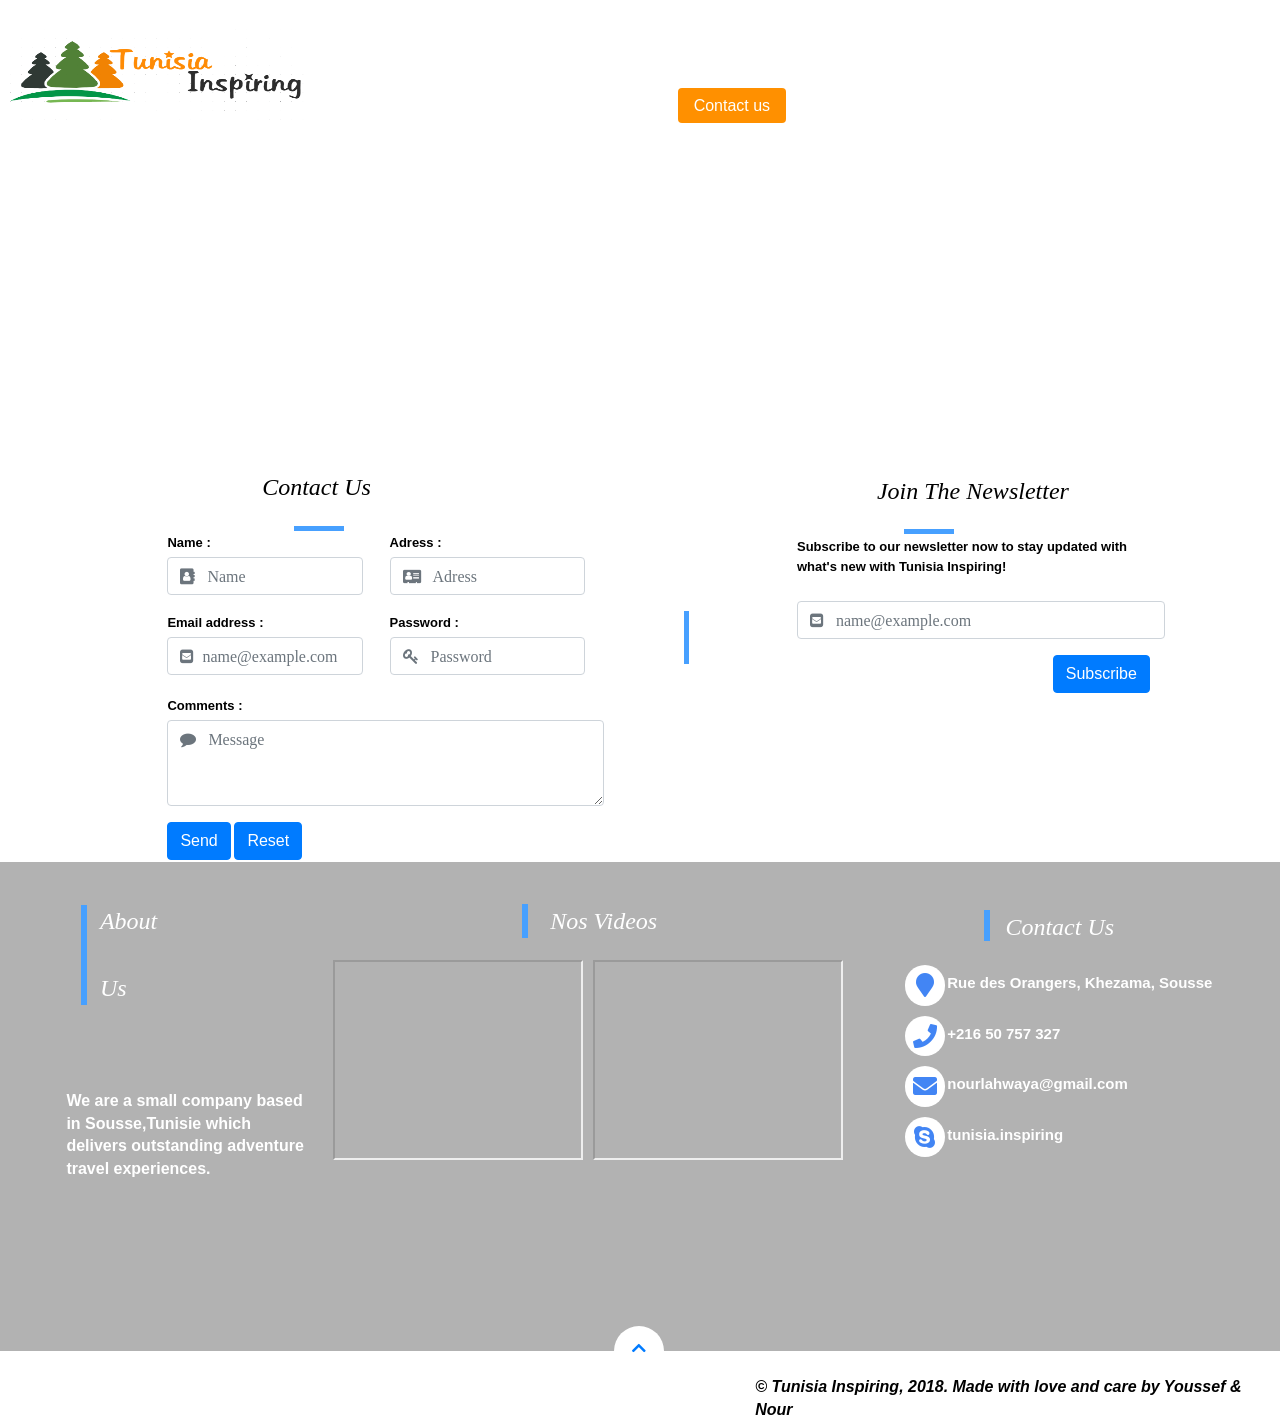
<file: Form.html>
<?xml version="1.0" encoding="UTF-8" standalone="yes"?>
<!DOCTYPE html>
<html>

<head>
  <script src="https://code.jquery.com/jquery-3.3.1.slim.min.js" integrity="sha384-q8i/X+965DzO0rT7abK41JStQIAqVgRVzpbzo5smXKp4YfRvH+8abtTE1Pi6jizo"
    crossorigin="anonymous"></script>
  <script src="https://cdnjs.cloudflare.com/ajax/libs/popper.js/1.14.3/umd/popper.min.js" integrity="sha384-ZMP7rVo3mIykV+2+9J3UJ46jBk0WLaUAdn689aCwoqbBJiSnjAK/l8WvCWPIPm49"
    crossorigin="anonymous"></script>
  <script src="https://stackpath.bootstrapcdn.com/bootstrap/4.1.3/js/bootstrap.min.js" integrity="sha384-ChfqqxuZUCnJSK3+MXmPNIyE6ZbWh2IMqE241rYiqJxyMiZ6OW/JmZQ5stwEULTy"
    crossorigin="anonymous"></script>
  <link rel="stylesheet" href="https://stackpath.bootstrapcdn.com/bootstrap/4.1.3/css/bootstrap.min.css" integrity="sha384-MCw98/SFnGE8fJT3GXwEOngsV7Zt27NXFoaoApmYm81iuXoPkFOJwJ8ERdknLPMO"
    crossorigin="anonymous">
  <link rel="stylesheet" href="https://maxcdn.bootstrapcdn.com/bootstrap/4.1.3/css/bootstrap.min.css">
  <link rel="stylesheet" href="https://cdnjs.cloudflare.com/ajax/libs/font-awesome/4.7.0/css/font-awesome.min.css">
  <link rel="stylesheet" href="https://use.fontawesome.com/releases/v5.5.0/css/all.css" integrity="sha384-B4dIYHKNBt8Bc12p+WXckhzcICo0wtJAoU8YZTY5qE0Id1GSseTk6S+L3BlXeVIU"
    crossorigin="anonymous">
 

  <link rel="stylesheet" type="text/css" href="Form.css" />
</head>
<body>
  <header>
    <div class="logo">
      <img src="logo.png" width="65%" height="80%">
    </div>
    <ul class="nav nav-pills">
				<li class="nav-item">
				  <a class="nav-link " href="C:\Users\hp\Desktop\PROJET GO MY CODE\FinalProject\index.html">Home</a>
				</li>
				<li class="nav-item dropdown">
				  <a class="nav-link dropdown-toggle " data-toggle="dropdown" href="#" role="button" aria-haspopup="true"
					aria-expanded="false">Hiking</a>
				  <div class="dropdown-menu">
							<a class="dropdown-item" href="C:\Users\hp\Desktop\PROJET GO MY CODE\FinalProject\Ghar El Melh, Cap Farina\index.html">Ghar El Melh, Cap Farina</a>
							<a class="dropdown-item" href="C:\Users\hp\Desktop\PROJET GO MY CODE\FinalProject\Ain drahem & Oued Zen\ouedzen.html">Ain drahem & Oued Zen</a>
							<a class="dropdown-item" href="C:\Users\hp\Desktop\PROJET GO MY CODE\FinalProject\Ain D’hab\aindhab.html">Ain D’hab</a>
							<a class="dropdown-item" href="C:\Users\hp\Desktop\PROJET GO MY CODE\FinalProject\korbos\korbos.html">korbos</a>
							<a class="dropdown-item" href="C:\Users\hp\Desktop\PROJET GO MY CODE\FinalProject\Parc El Feija et Aïn Soltan\elfejia.html">Parc El Feija et Aïn Soltan</a>
							<a class="dropdown-item" href="C:\Users\hp\Desktop\PROJET GO MY CODE\FinalProject\Zriba El Olia et Takrouna\index.html">Zriba El Olia et Takrouna</a>
				  
		  
				</li>
				<li class="nav-item dropdown">
						<a class="nav-link dropdown-toggle" data-toggle="dropdown" href="#" role="button" aria-haspopup="true"
							aria-expanded="false">Gastronomy</a>
						<div class="dropdown-menu">
							<a class="dropdown-item" href="C:\Users\hp\Desktop\PROJET GO MY CODE\FinalProject\Gastronomie\dishes.html">Tunisien Dishes</a>
					</li>
					<li class="nav-item dropdown">
						<a class="nav-link dropdown-toggle" data-toggle="dropdown" href="#" role="button" aria-haspopup="true"
							aria-expanded="false">Beaches</a>
						<div class="dropdown-menu">     <a class="dropdown-item" href="C:\Users\hp\Desktop\PROJET GO MY CODE\FinalProject\bestbeach\beach.html">Best Beaches</a>
						</div>
					</li>
				<li class="nav-item">
					<a class="nav-link active" href="C:\Users\hp\Desktop\PROJET GO MY CODE\FinalProject\form.html">Contact us</a>
				  </li>
			  </ul>
  </header>
  <main>
    <div class="Form-map">
      <iframe src="https://www.google.com/maps/embed?pb=!1m23!1m12!1m3!1d202.1024880396531!2d10.608037552544237!3d35.85783470072606!2m3!1f0!2f0!3f0!3m2!1i1024!2i768!4f13.1!4m8!3e2!4m0!4m5!1s0x12fd8b92d29b7747%3A0xa2098951f47d6e46!2sgo+my+code+sousse%2C+Avenue+des+orangers%2C+Hammam+Sousse!3m2!1d35.8578148!2d10.6081372!5e0!3m2!1sfr!2stn!4v1541891312583"
        width="100%" height="300" frameborder="1" style="border:0" allowfullscreen></iframe>
      <div class="formulaire">
        <div class="Form_contact" id="form">
          <div class="title_form">
            Contact Us </div>
          <div class="ligne"></div>
          <form method="post" name="Form" onsubmit="validateForm();return false;" required>
            <div class="groupe1">
              <div class="form-group">
                <label for="formGroupExampleInput">Name :</label>
                <input type="text" class="form-control" id="formGroupExampleInput" style="font-family:FontAwesome !important"
                  placeholder='&#xf2b9   Name'>
              </div>
              <div class="form-group">
                <label for="formGroupExampleInput2">Adress :</label>
                <input type="text" class="form-control" id="formGroupExampleInput2" style="font-family:FontAwesome !important"
                  placeholder="&#xf2bb   Adress">
              </div>
            </div>
            <div class="groupe2">
              <div class="form-group">
                <label for="exampleFormControlInput1">Email address :</label>
                <input type="emailtext" class="form-control" id="exampleFormControlInput1" onblur="verifMail(this)"
                  style="font-family:FontAwesome !important" placeholder="&#xf199  name@example.com">
              </div>
              <div class="form-group">
                <label for="exampleInputPassword1">Password :</label>
                <input type="password" class="form-control" id="exampleInputPassword1" onblur="verifPassword(this)"
                  style="font-family:FontAwesome !important" placeholder="&#xf084   Password">
              </div>
            </div>
            <div class="form-group">
              <label for="exampleFormControlTextarea1">Comments :</label>
              <textarea class="form-control" id="exampleFormControlTextarea1" rows="3" style="font-family:FontAwesome !important"
                placeholder='&#xf075   Message'></textarea>
            </div>
            <div class name="buttonsForm">
              <button id="subButton" type="submit" class="btn btn-primary">Send</button>
              <button type="button" id="resetbutton" class="btn btn-primary" onclick="resetcontent()" value="Reset form">Reset</button>
            </div>
          </form>
        </div>
        <div class="ligne1"></div>
        <div class="Form_newsletter">
          <div class="subcribe-mail">
            <div class="section-title">
              <div class="title_form">
                Join The Newsletter </div>
            </div>
            <div class="ligne"></div>
            <div class="mail">
              <form action="#" method="POST" class="ajax-form">
                <div class="form-group">
                  <label for="Input1_News">Subscribe to our newsletter now to stay updated with what's new with Tunisia
                    Inspiring!</label> <br /> <br />
                  <input type="emailtext" class="form-control" id="Input1_News" onblur="verifMailnews(this)" style="font-family:FontAwesome !important"
                    placeholder="&#xf199   name@example.com">
                </div>
                <div class="message"><button type="submit" class="btn btn-primary" method="POST" onclick="Validate_Subscribe();return false;"
                    required>Subscribe</button>
                </div>
              </form>
            </div>
          </div>
        </div>
      </div>
    </div>
  </main>
  <footer>
    <div class="footer1">
      <div class="about_us">
  <div class="title_img_footer">
          <div class="ligne3"></div> About Us
        </div>
        <div class="textwidget">
          <div>We are a small company based in Sousse,Tunisie which delivers outstanding
            adventure travel experiences.
          </div>
        </div>
      </div>
      <div class="youtube-channel">
        <div class="title_img_footer">
          <div class="ligne2"></div> Nos Videos
        </div>
        <div class="video_rando">
          <iframe width="250px" class="video_rando1" height="200px" src="https://www.youtube.com/embed/lMjc-yvnJqQ" frameborder="1" allow="accelerometer; autoplay; encrypted-media; gyroscope; picture-in-picture"
            allowfullscreen style="margin-right: 10px;"></iframe>
          <iframe width="250px" class="video_rando2" height="200px" src="https://www.youtube.com/embed/wTsWUaD7Vfo" frameborder="1" allow="accelerometer; autoplay; encrypted-media; gyroscope; picture-in-picture"
            allowfullscreen></iframe>
        </div>
      </div>
  <div class="contact-info">
        <div class="title_img_footer">
          <div class="ligne4"></div> Contact Us
        </div>
        <div class="contact-info__item">
          <div class="contact-info__item__icon"><i class="fa fa-map-marker"></i></div>
          <div class="contact-info__item__text"><span>Rue des Orangers, Khezama, Sousse</span></div>
        </div>
        <div class="contact-info__item">
          <div class="contact-info__item__icon"><i class="fa fa-phone"></i></div>
          <div class="contact-info__item__text"><a href="#">+216 50 757 327</a></div>
        </div>
        <div class="contact-info__item">
          <div class="contact-info__item__icon"><i class="fa fa-envelope widget-contact-info__item__icon__email"></i></div>
          <div class="contact-info__item__text"><a href="#">nourlahwaya@gmail.com</a></div>
        </div>
        <div class="contact-info__item">
          <div class="contact-info__item__icon"><i class="fab fa-skype"></i></div>
          <div class="contact-info__item__text"><a href="#">tunisia.inspiring</a></div>
        </div>
      </div>
    </div>
    <div class="footer__bottom">
      <div class="footer_icon">
        <div class="footer__arrow-top"><a href="#"><i class="fa fa-chevron-up"></i></a></div>
      </div>
      <div class="footer__copyright">© Tunisia Inspiring, 2018. Made with love and care by Youssef & Nour </a></div>
    </div>
    </div>
    </div>
  </footer>
  <script src="index.js"></script>
</body>
</html>
</file>
<file: Form.css>
body {   background-image: url("https://cdn.allevents.in/new/category/adventure-2.jpeg?fbclid=IwAR2V1kM4AhL0F1B6kjq9JZDIZCLd49y_-U5W50qEEccUYZD4uSSKMjIJRoY") ;
    background-repeat: no-repeat; 
    background-size: 105%;
    font: 13px Open Sans, Arial, Helvetica, sans-serif;
    color: #333;
    line-height: 1.5em;
width: 100%!important;
height: auto;}
header{ display: flex;
    margin-right: 8%;
    margin-top: 2%;
    height: 15%;}
.nav{ padding-left: 17%; width: 66%; }
a.nav-link:hover{background-color: #FF9000;}
a.nav-link{ color: white;     font-size: 16px;}
.nav-pills .nav-item .nav-link.active{background-color: #FF9000; font-size: 16px; }
.nav-pills .nav-link.active, .nav-pills .show>.nav-link {
color: #fff;background-color: rgb(243, 182, 103);}
.dropdown-item:hover{       color: #fff; background-color: rgb(243, 182, 103);}
.ligne{ content: ' ';
    display: block;
    background: #47a0ff;
    height: 5px;
    width: 30px;
    bottom: -1px;
    margin-left: 28%;
    width: 50px;}
.ligne2{  background: #47a0ff;
    margin-left: 30%;
    width: 6px;
    margin-right: 8%;
    line-height: 2px;
    margin-bottom: 6%;
    margin-top: 6%;}
.ligne3{  background: #47a0ff;
        width: 6px;
        margin-right: 12%;
        margin-left: 1%;
        margin-bottom: 16%;
        margin-top: 16%;}
.ligne4{ background: #47a0ff;
            width: 6px;
            margin-right: 8%;
            line-height: 2px;
            margin-bottom: 10%;
            margin-top: 8%;}
.ligne1{ content: ' ';
    display: block;
    background: #47a0ff;
    height: 53px;
    width: 8px;
    bottom: -1px;
    margin-top: 15%;}
.message{    width: 28%;}
.footer1{ background-color: rgba(0,0,0,0.3); display: flex; border-bottom:1px solid white; }
 .email_adress{padding: 13px 44px;}
.youtube-channel{  width: 50%;     padding: 2% 4%;} 
.footer1 a { color: white !important; }
.about_us{     width: 22%;     padding: 2% 3%; font-size: 16px;    margin-bottom: 145px;}
.video_rando{ display: flex; margin-left: 1%;}
.contact-info { width: 30%;
padding: 2.5% 0%;}
.contact-info__item{ display: flex;     margin-bottom: 10px; vertical-align: middle;     }
.contact-info__item__icon i {
    width: 1.688em;
    height: 1.688em;
    line-height: 1.688em;
    border-radius: 100%;
    background: white;
    color: #4285f4;
    font-size: 1.60em;
    text-align: center;}
.contact-info__item__text{padding: 7px 2px; }
.title_img_footer{width: 53%;
    font-family: 'Kaushan Script';
    font: italic 400 18px/2.8em Oxygen;
    font-size: 24px;
    font-weight: 400;
    color: black;
    margin-left: 21%;
    margin-bottom: 1%; display: flex; color: white}
.footer__arrow-top {
    width: 50px;
    height: 50px;
    line-height: 45px;
    background: white;
    font-weight: 400;
    font-size: 16px;
    text-align: center;
    border-radius: 100%;}
.footer_icon{padding: 0% 48%; cursor: pointer;    margin-top: -2%;}
.footer__copyright{color: black;
    padding: -4px 54%;
    margin-left: 59%;
    font-weight: 600;
    font-size: 16px;
    font-style: oblique;}
    .Form-map{     background-color: white; display: flex;  flex-direction: column;}
    .formulaire{ display: flex; width: 100%;     HEIGHT: 412px;     padding: 0% 8%; }
    .Form_contact{ width: 72%;         padding: 4px 65px;}
    .title_form{width: 53%;
        font-family: 'Kaushan Script';
        font: italic 400 18px/2.8em Oxygen;
        font-size: 24px;
        font-weight: 400;
        color: black;
        margin-left: 21%;
        margin-bottom: 1%; display: flex; }
        .groupe2{ display: flex;}
        .groupe1{ display: flex;}
        .Form_newsletter{ margin-left:10%;}
       .subcribe-mail{      padding: 2% 0%; }
      .form-group{margin-right: 8%; } 
      label {
        display: inline-block;
        max-width: 100%;
        margin-top: 1%;
        margin-bottom: 5px;
        font-weight: 700;
        color:black;}
.message .btn.btn-primary {margin-left: 240%;
    padding: 6px 12px;} 
.form-control { width: 105%;} 
footer {   background-image: url("https://cdn.allevents.in/new/category/adventure-2.jpeg?fbclid=IwAR2V1kM4AhL0F1B6kjq9JZDIZCLd49y_-U5W50qEEccUYZD4uSSKMjIJRoY") ;
    background-repeat: no-repeat; 
    background-size: 105%;
    font: 15px Open Sans, Arial, Helvetica, sans-serif;
    color: white;
    
    font-weight: 600;
    line-height: 1.5em;
width: 100%!important;} 
.textwidget {margin-top: 34%;
    width: 123%; 
    margin-left: 14%;} 
 @media only screen and (max-device-width: 480px)  {

a.nav-link, a.nav-link.active { font-size: 23px;}
.nav {width: 195%; padding-left: 4%; margin-bottom: 3%;}
.logo img{ width: 150%;}
.Form_contact {
    width: 229%; padding: 0%; }

label{     width: 141%;   line-height: 42px;  font-weight: 600;}
.youtube-channel {padding: 2% 0%;}
.about_us {  width:100%;   font-size: 30px; margin-bottom: 2px; }
.contact-info {    width: 100%;
    padding: 2.5% 13%;}
.textwidget { margin-top: 2%; margin-left: 1%; width: 100%;    font-size: 23px; }
.video_rando { margin-left: 2%; display: flex; flex-direction: column;} 
    
.formulaire{     HEIGHT: 493px;
    padding: 0% 5%;}     
 .btn.btn-primary {
        font-size: 20px;}
footer { font-size: 25px; }
.footer1 { display: flex; flex-direction: column;  }
.title_img_footer {     font-size: 47px;
    margin-left: 0%;
    width: 38%;
 }
.youtube-channel { width: 100%; }
.video_rando1 ,  .video_rando2{ width: 98%; height: 500px; margin-right: 1%; margin-top:1%; } 
.contact-info__item__text {font-size: 39px;}
.ligne3 {
    background: #47a0ff;
    width: 6px;
    margin-right: 8%;
    margin-left: 1%;
    margin-bottom: 9%;
    margin-top: 14%;}
    .ligne2 {
        background: #47a0ff;
        margin-left: 9%;
        width: 6px;
        margin-right: 8%;
        line-height: 2px;
        margin-bottom: 10%;
        margin-top: 10%;}
        body {   font-size: 20px;        background-repeat: repeat; 
            background-size: 100%;}
            .title_form { width: 83%;}



}
</file>
